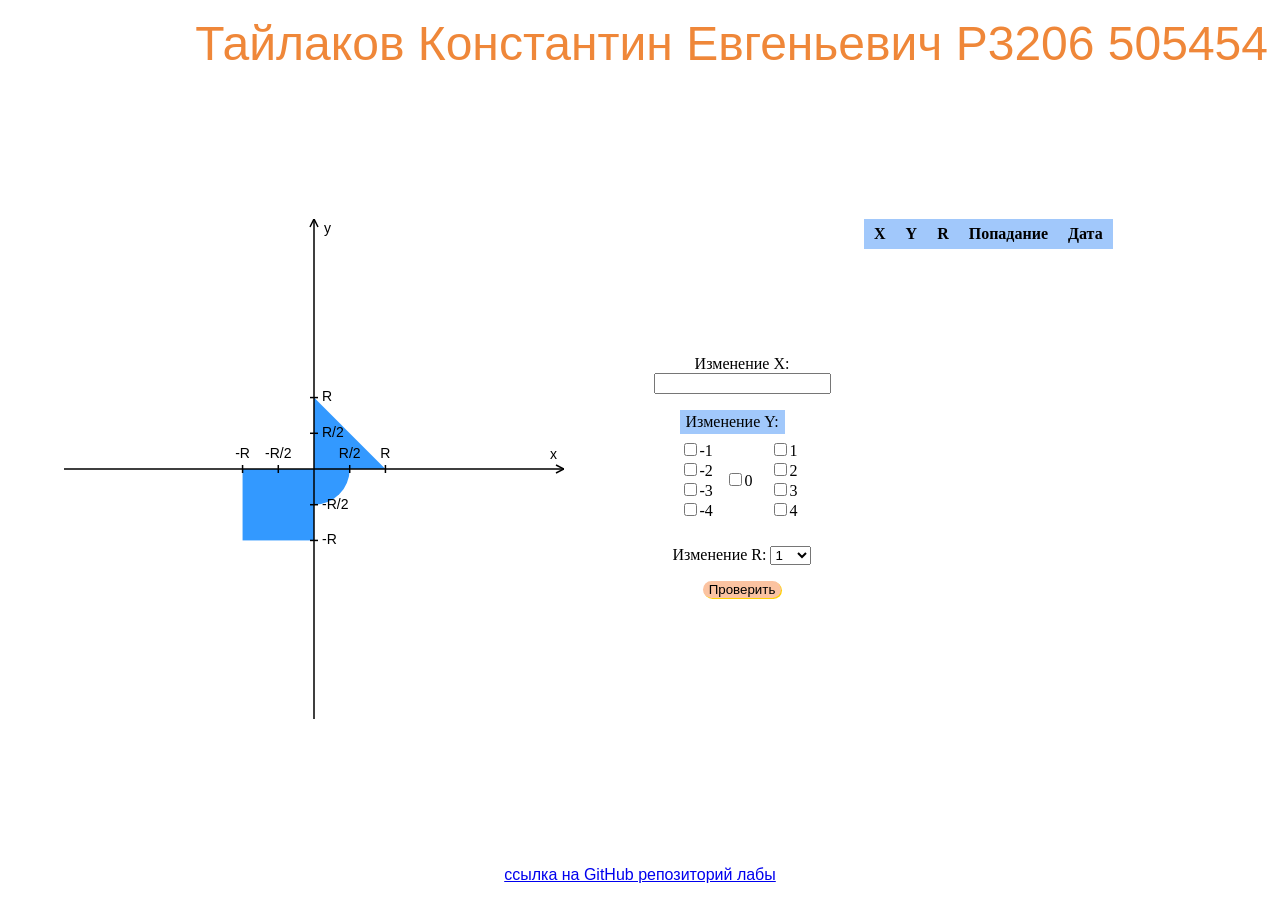
<file: index.html>
<!DOCTYPE html>
<head>
    <title>Lab 1</title>
    <meta charset="UTF-8">
    <link rel="stylesheet" href="styles.css">


</head>
<body>
<div class="cap">
    <p>Тайлаков Константин Евгеньевич P3206 505454</p>
</div>
<div id="drawings">
    <canvas class="graphic" id="graphic" width="500" height="500"></canvas>
    <form id="graph-form" enctype="application/x-www-form-urlencoded">

        <p><label>Изменение X:
            <input type="text" id="data-x" required pattern="-?\d+([.,]\d+)?" inputmode="decimal"
                   title="Число от -5 до 5">
        </label></p>

        <fieldset id="data-y"><legend>Изменение Y:</legend>
            <div  class="negative">
                <label><input type="checkbox" name="data-y" value="-1">-1</label>
                <label><input type="checkbox" name="data-y" value="-2">-2</label>
                <label><input type="checkbox" name="data-y" value="-3">-3</label>
                <label><input type="checkbox" name="data-y" value="-4">-4</label>
            </div>
            <div class="zero">
                <label><input type="checkbox" name="data-y" value="0">0</label>
            </div>
            <div class="positive">
                <label><input type="checkbox" name="data-y" value="1">1</label>
                <label><input type="checkbox" name="data-y" value="2">2</label>
                <label><input type="checkbox" name="data-y" value="3">3</label>
                <label><input type="checkbox" name="data-y" value="4">4</label>
            </div>
        </fieldset>

        <p><label>Изменение R:
            <select id="data-r" required>
                <option value="1">1</option>
                <option value="1.5">1.5</option>
                <option value="2">2</option>
                <option value="2.5">2.5</option>
                <option value="3">3</option>
            </select>
        </label></p>

        <button class="rgb-box" type="submit">Проверить</button>

    </form>
    <div id="table-wrapper">
        <table id="result-table">
            <thead>
                <tr><th>X</th><th>Y</th><th>R</th><th>Попадание</th><th>Дата</th></tr>
            </thead>
            <tbody>

            </tbody>
        </table>
    </div>

    <script src="script.js"></script>
</div>


<div class="bottom">
    <a href="https://github.com/69n1Ner/Web-programming/tree/lab-1">ссылка на GitHub репозиторий лабы</a>
</div>


</body>
</file>
<file: styles.css>
body {
    font-family: "Cambria Math", serif;
    display: grid;
    grid-template-rows: auto 1fr ;
    min-height: calc(100vh - 16px);
    gap: 4px 0;
}

.cap, .bottom {
    font-family: sans-serif;
    color: #ef8739;
    font-size: 3em;
    padding: 8px 0;
}

.cap p{
    text-align: right;
}

.bottom {
    align-self: end;
    font-size: 1em;
    text-align: center;
}

.bottom a:visited{
    color: #5c835c;
}
.bottom a:hover{
    color: #69dc00;
}

.bottom p, .cap p {
    margin: 0 4px;
}

.hit::after{
    content: "✔";
    color: green;
}

.miss::before {
    content: "✘";
    color: darkred;
}

#result-table th,
#result-table td {
    padding: 6px 10px;
    text-align: center;
}

#result-table td {
    border-bottom: 1px solid #ef8739;
}

#result-table th {
    position: sticky;
    top: 0;
    background-color: #a1c8fb;
}

#result-table{
    border-collapse: collapse;
}

#table-wrapper{
    grid-area: table;
    overflow: auto;
    justify-self: start;
    height: 0;
    min-height: 100%;
}

#drawings {
    display: grid;
    grid-template-columns: 3fr 1fr 2fr;
    grid-template-areas: "graphic form table";
    grid-column-gap: 20px;
    place-content: center;
}


#graphic {
    grid-area: graphic;
    place-self: center;
}

#graph-form{
    grid-area: form;
    place-self: center;
    display: grid;
    place-items: center;
}

#graph-form > p {
    text-align: center;
}

#graph-form input:user-invalid {
    color: red;
}

#graph-form input:focus,
#graph-form select:focus,
#graph-form button:focus {
    outline: 2px solid #ef8739;
    outline-offset: 2px;
}

legend {
    background-color: #a1c8fb;
    padding: 3px 6px;
    /*text-align: center;*/
}

.zero {
    display: grid;
    align-content: center;
}

fieldset{
    border: none;
    display: grid;
    grid-template-columns: repeat(3, 35px);
    grid-auto-flow: column;
    gap: 6px 10px;
}

button {
    background-color: #fbc3a1;
    border-radius: 10px;
    border: none;
    box-shadow: 1px 1px hsl(0 100% 50%);
}

.input-error {
    position: absolute;
    color: red;
    background-color: white;
    border: 1px solid red;
    border-radius: 4px;
    font-size: 13px;
    padding: 6px 10px;
}
</file>
